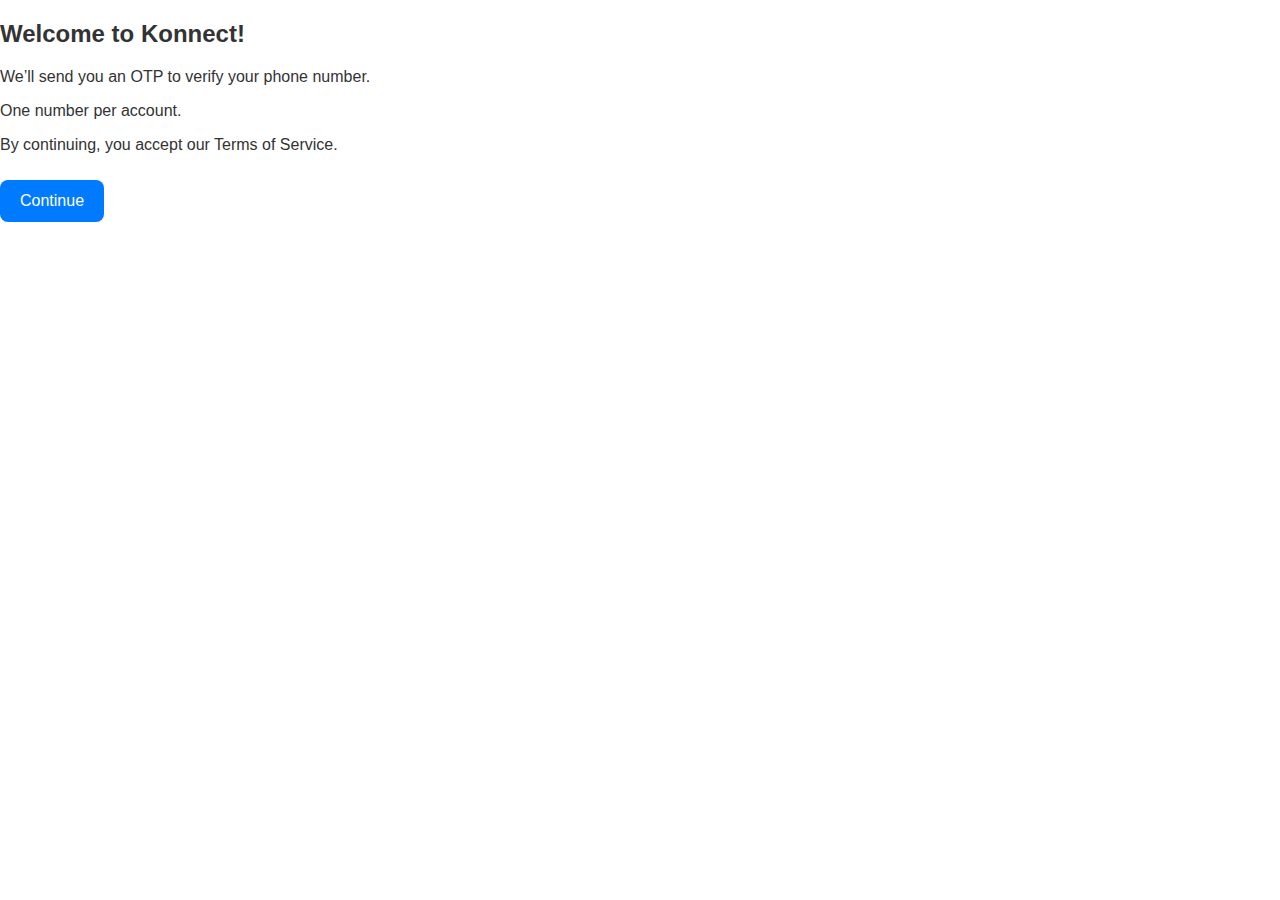
<file: welcome.html>
<!DOCTYPE html>
<html lang="en">
<head>
  <meta charset="UTF-8">
  <meta name="viewport" content="width=device-width, initial-scale=1.0">
  <title>Konnect - Welcome</title>
  <link rel="stylesheet" href="style.css">
</head>
<body class="blue-bg">

  <div class="centered">
    <h2>Welcome to Konnect!</h2>
    <p>We’ll send you an OTP to verify your phone number.</p>
    <p>One number per account.</p>
    <p>By continuing, you accept our Terms of Service.</p>
    <button onclick="window.location.href='verify.html'">Continue</button>
  </div>

</body>
</html>
</file>
<file: style.css>
/* ===== GLOBAL STYLING ===== */
body {
  margin: 0;
  font-family: Arial, sans-serif;
  background-color: #ffffff;
  color: #333;
}

/* Screens setup */
.screen {
  display: none;
  opacity: 0;
  height: 100vh;
  width: 100vw;
  text-align: center;
  padding: 20px;
  box-sizing: border-box;
  transition: opacity 0.5s ease;
}

.screen.active {
  display: block;
  opacity: 1;
}

/* ===== WELCOME SCREEN ===== */
#welcome-screen {
  display: flex;
  flex-direction: column;
  justify-content: center;
  align-items: center;
  background-color: #ffffff;
}

.logo {
  width: 150px;
  height: 150px;
  margin-bottom: 20px;
}

h1 {
  color: #007BFF;
  font-size: 36px;
  margin: 0;
}

.tagline {
  color: #555;
  font-size: 16px;
  margin-top: 10px;
}

/* ===== ONBOARDING SCREEN ===== */
#onboarding-screen h2 {
  color: #007BFF;
  margin-bottom: 15px;
}

#onboarding-screen p {
  font-size: 16px;
  margin: 8px 0;
  color: #555;
}

/* ===== PHONE LOGIN & PROFILE SETUP ===== */
#phone-screen h2,
#profile-screen h2 {
  color: #007BFF;
  margin-bottom: 20px;
}

input[type="text"],
input[type="file"] {
  width: 80%;
  padding: 10px;
  margin: 10px 0;
  font-size: 16px;
  border: 1px solid #ccc;
  border-radius: 8px;
}

button {
  padding: 12px 20px;
  background-color: #007BFF;
  color: white;
  border: none;
  border-radius: 8px;
  font-size: 16px;
  cursor: pointer;
  margin-top: 10px;
}

button:hover {
  background-color: #0056b3;
}

/* ===== HIDE ELEMENTS ===== */
.hidden {
  display: none;
}
</file>
